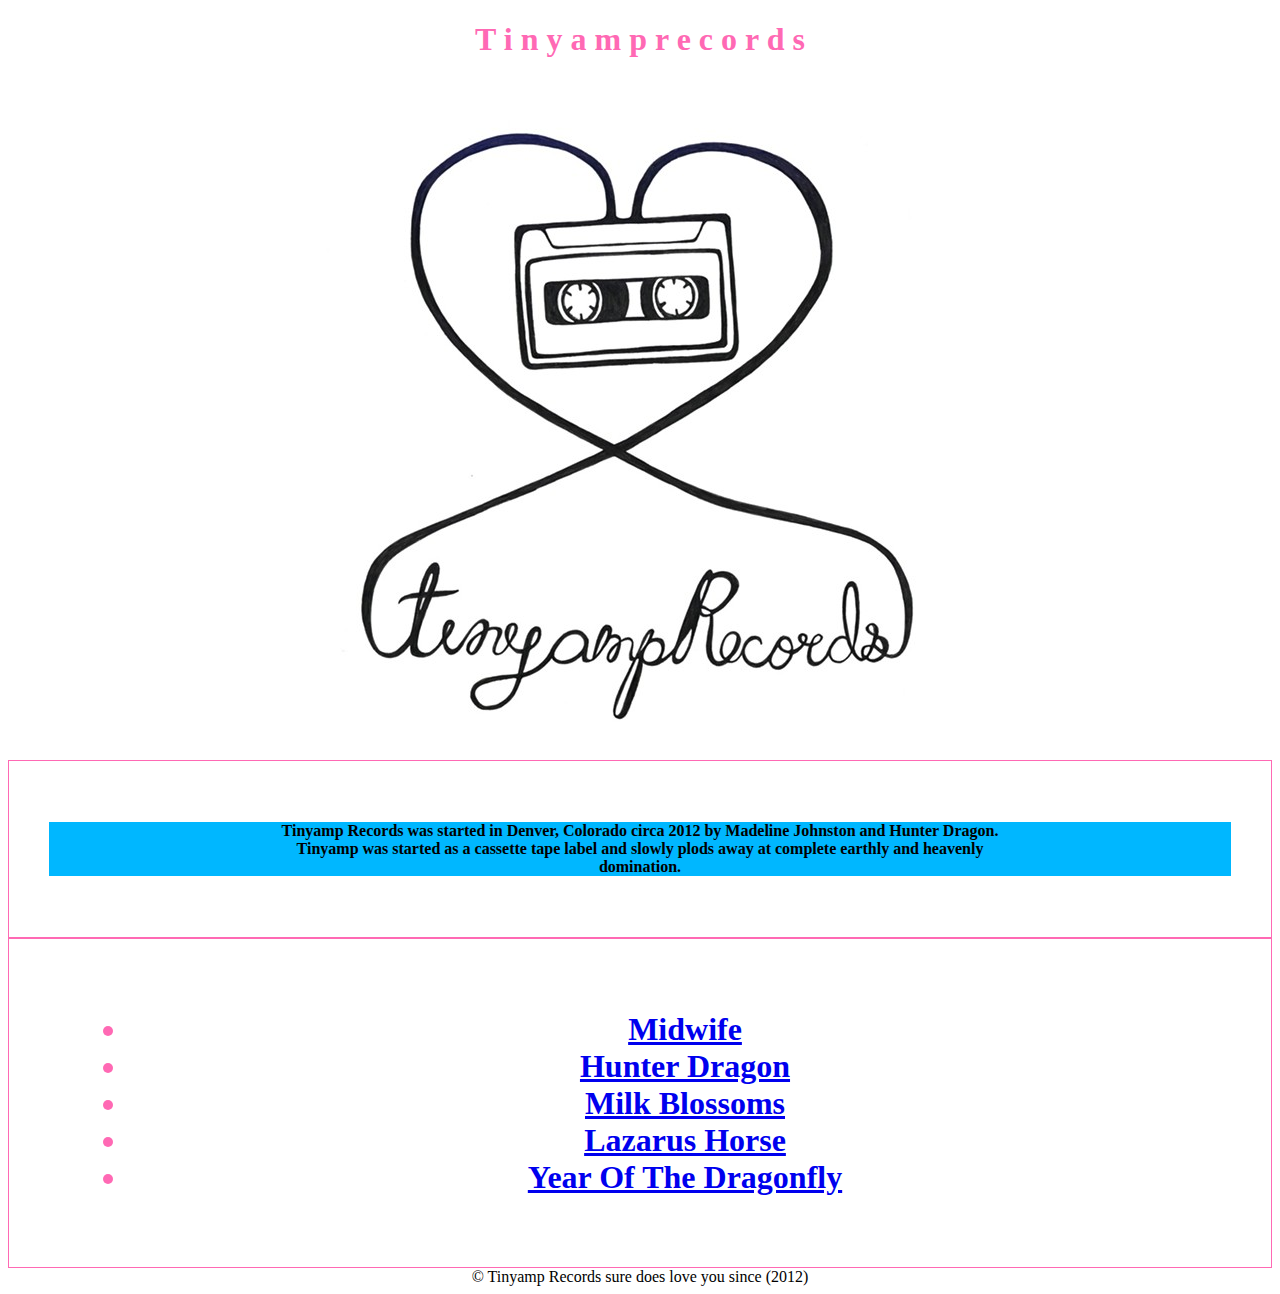
<file: index.html>
<!DOCTYPE html>
<html>
<head><link rel="stylesheet" href="styles.css">
<title>Tinyamp Records</title>
</head>
<body>
    
<article>
    <h1>T i n y a m p r e c o r d s </h1>
    <img src="images/tinyamprecords_logo.jpg" alt="Smiley face" height="" width="">
    <div class="bio">

    
          
        
    <h4><p id="tinybio">Tinyamp Records was started in Denver, Colorado circa 2012 by Madeline Johnston and Hunter Dragon.<br>
        Tinyamp was started as a cassette tape label and slowly plods away at complete earthly and heavenly<br>
        domination.</p>
        
    </h4>
    </div>



    <div>
            <ul><h1>                
                <li><a href="midwife.html">Midwife</a></li>
                <li><a href="hunterdragon.html">Hunter Dragon</a></li>
                <li><a href="milkblossoms.html">Milk Blossoms</a></li>
                <li><a href="lazarushorse.html">Lazarus Horse</a></li>
                <li><a href="yearofthedragonfly.html">Year Of The Dragonfly</a></li>
            </ul>
    </div>
    
    
</article>
<footer> &copy; Tinyamp Records sure does love you since (2012)</footer>

</body>
</html>
</file>
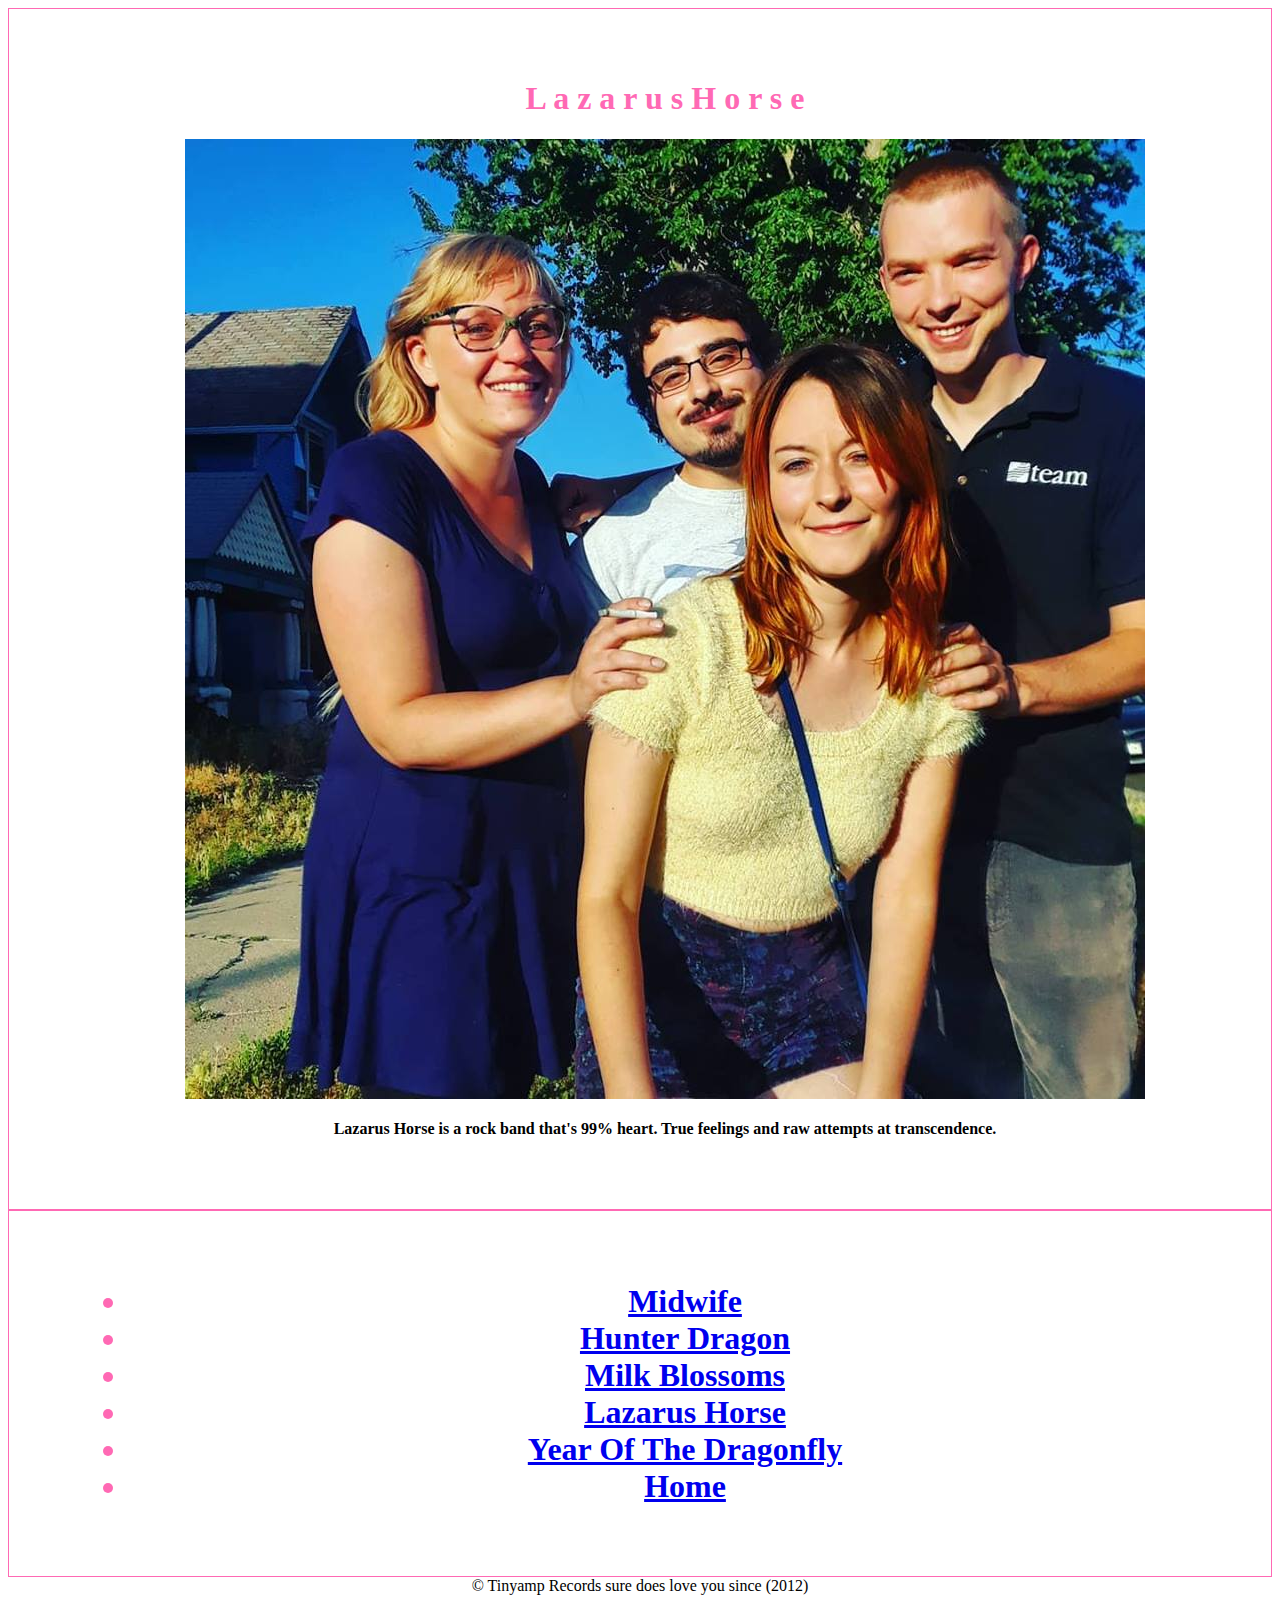
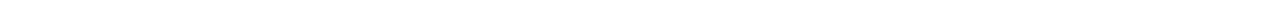
<file: lazarushorse.html>
<!DOCTYPE html>
<html>
<head><link rel="stylesheet" href="styles.css">
<title>Tinyamp Records</title>
</head>
<body>
    
<article>
    <div><h1>L a z a r u s  H o  r s e </h1>
 
    <img src="images/lazarus_horse01.jpg" alt="Smiley face" height="" width="">

    <h4>Lazarus Horse is a rock band that's 99% heart. True feelings and raw attempts at transcendence.</h4>
        
    </h4>
    </div>


    <div>
        <ul><h1>                
            <li><a href="midwife.html">Midwife</a></li>
            <li><a href="hunterdragon.html">Hunter Dragon</a></li>
            <li><a href="milkblossoms.html">Milk Blossoms</a></li>
            <li><a href="lazarushorse.html">Lazarus Horse</a></li>
            <li><a href="yearofthedragonfly.html">Year Of The Dragonfly</a></li>
            <li><a href="index.html">Home</a></li>
        </ul>
    </div>

    
</article>



</body>
<footer> &copy; Tinyamp Records sure does love you since (2012)</footer>

</html>
</file>
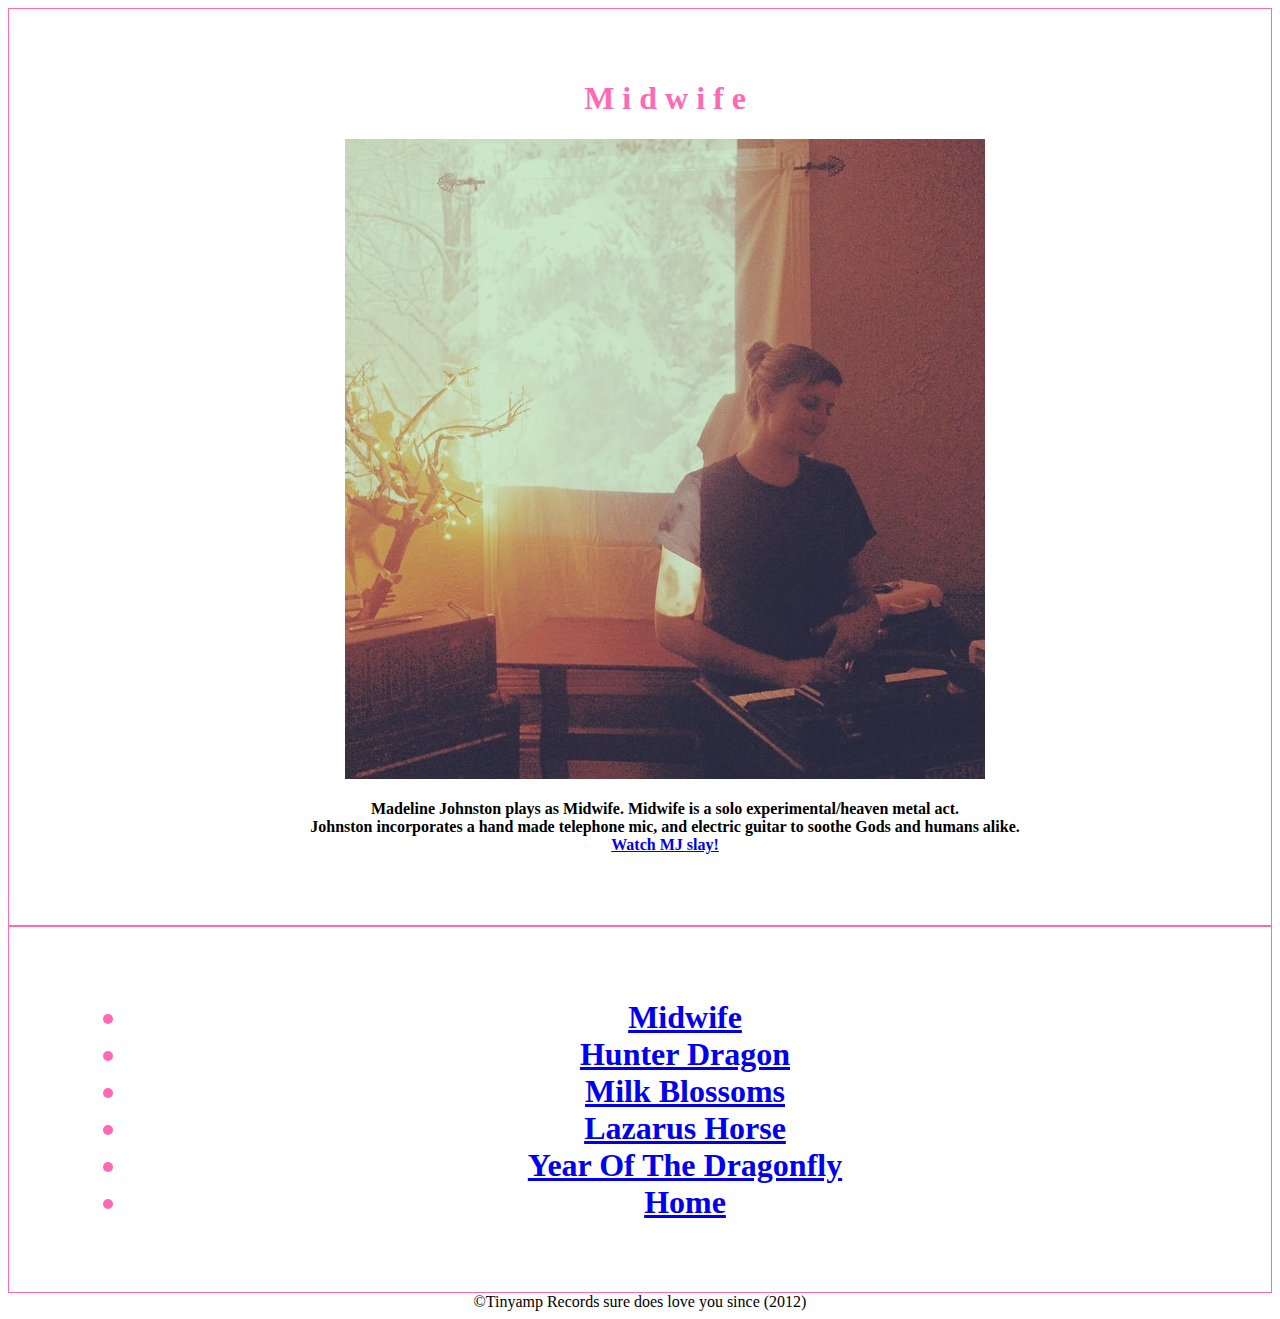
<file: midwife.html>
<!DOCTYPE html>
<html>
<head><link rel="stylesheet" href="styles.css">
<title>Tinyamp Records</title>
</head>
<body>
    
<article>
    <div><h1>M i d w i f e </h1>
 
    <img src="images/sistergrotto.jpg" alt="Smiley face" height="" width="">
    <h4>Madeline Johnston plays as Midwife. Midwife is a solo experimental/heaven metal act.<br>
    Johnston incorporates a hand made telephone mic, and electric guitar to soothe Gods and humans alike.<br>
    <a href="https://www.youtube.com/watch?v=ylXpdTMSILw">Watch MJ slay!</a>
    </h4>
        
    </h4>
    </div>


    <div>
        <ul><h1>                
            <li><a href="midwife.html">Midwife</a></li>
            <li><a href="hunterdragon.html">Hunter Dragon</a></li>
            <li><a href="milkblossoms.html">Milk Blossoms</a></li>
            <li><a href="lazarushorse.html">Lazarus Horse</a></li>
            <li><a href="yearofthedragonfly.html">Year Of The Dragonfly</a></li>
            <li><a href="index.html">Home</a></li>
        </ul>
    </div>

    
</article>



</body>
<footer> &copy;Tinyamp Records sure does love you since (2012)</footer>

</html>
</file>
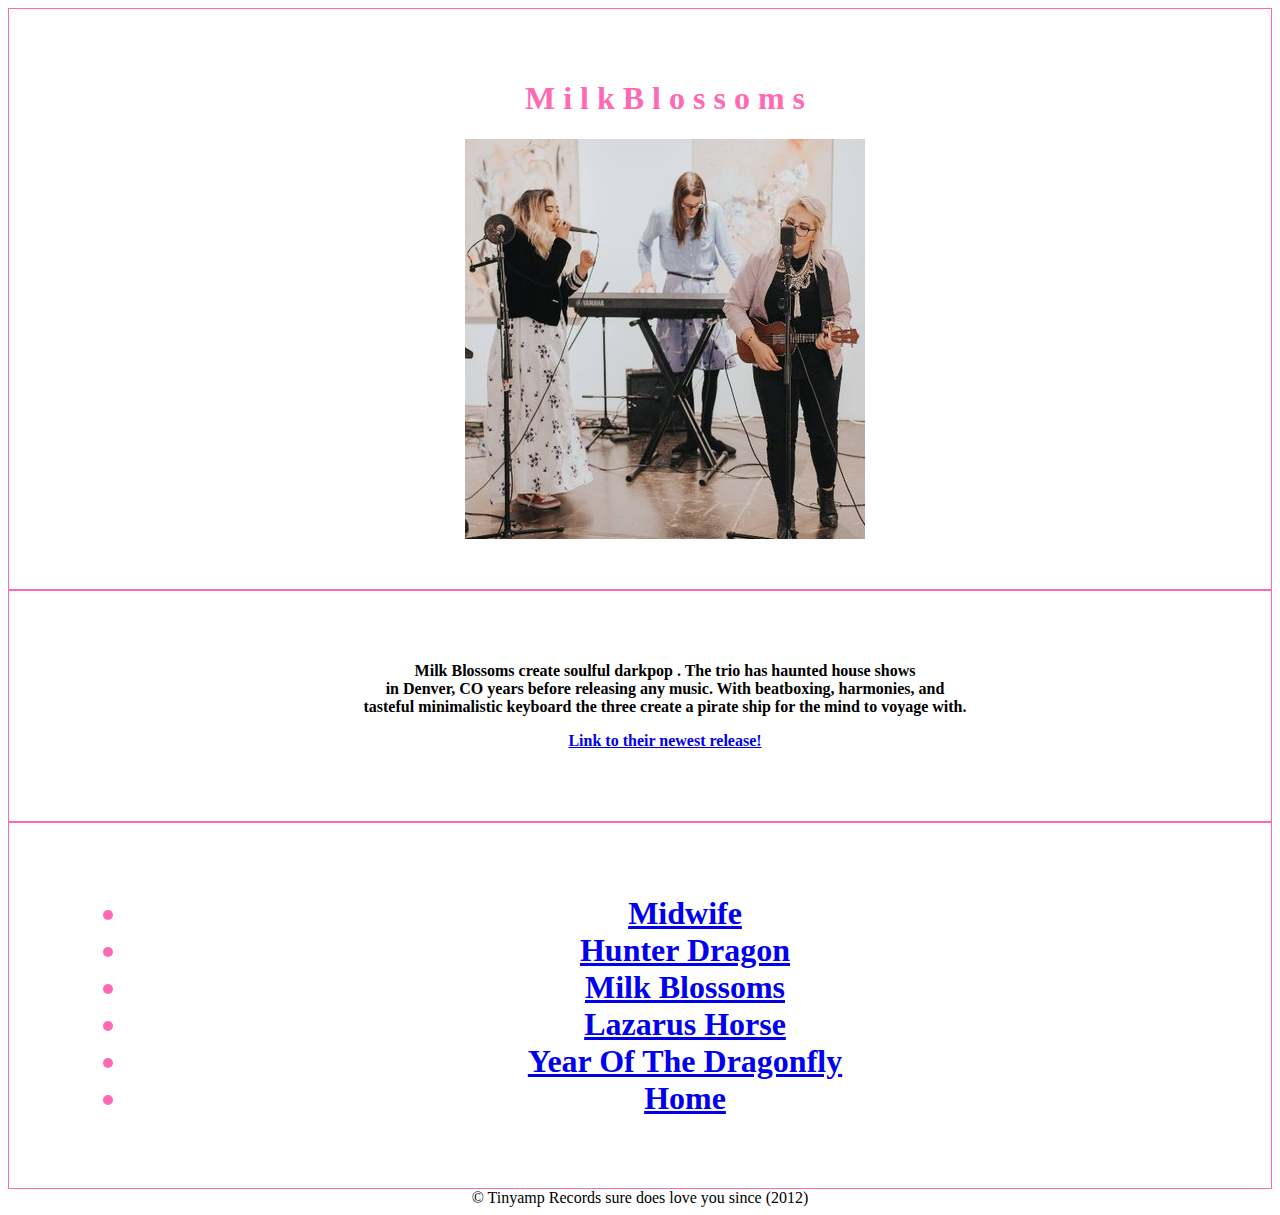
<file: milkblossoms.html>
<!DOCTYPE html>
<html>
<head><link rel="stylesheet" href="styles.css">
<title>Tinyamp Records</title>
</head>
<body>
    
<article>
    <div><h1>M i l k  B l o s s o m s</h1>
 
    <img src="images/milkblossoms.jpg" alt="Smiley face" height="" width="">
    </div>
    <div><h4>
    Milk Blossoms create soulful darkpop  .  The trio has haunted house shows<br>
    in Denver, CO years before releasing any music. With beatboxing, harmonies, and <br>
    tasteful minimalistic keyboard the three create a pirate ship for the mind to voyage with.
    <p><a href="https://themilkblossoms.bandcamp.com/">Link to their newest release!</a></li></h4>
    </p>


        
    </h4>
    </div>


    <div>
        <ul><h1>                
            <li><a href="midwife.html">Midwife</a></li>
            <li><a href="hunterdragon.html">Hunter Dragon</a></li>
            <li><a href="milkblossoms.html">Milk Blossoms</a></li>
            <li><a href="lazarushorse.html">Lazarus Horse</a></li>
            <li><a href="yearofthedragonfly.html">Year Of The Dragonfly</a></li>
            <li><a href="index.html">Home</a></li>
        
        </ul>
    </div>

    
</article>



</body>
<footer> &copy; Tinyamp Records sure does love you since (2012)</footer>

</html>
</file>
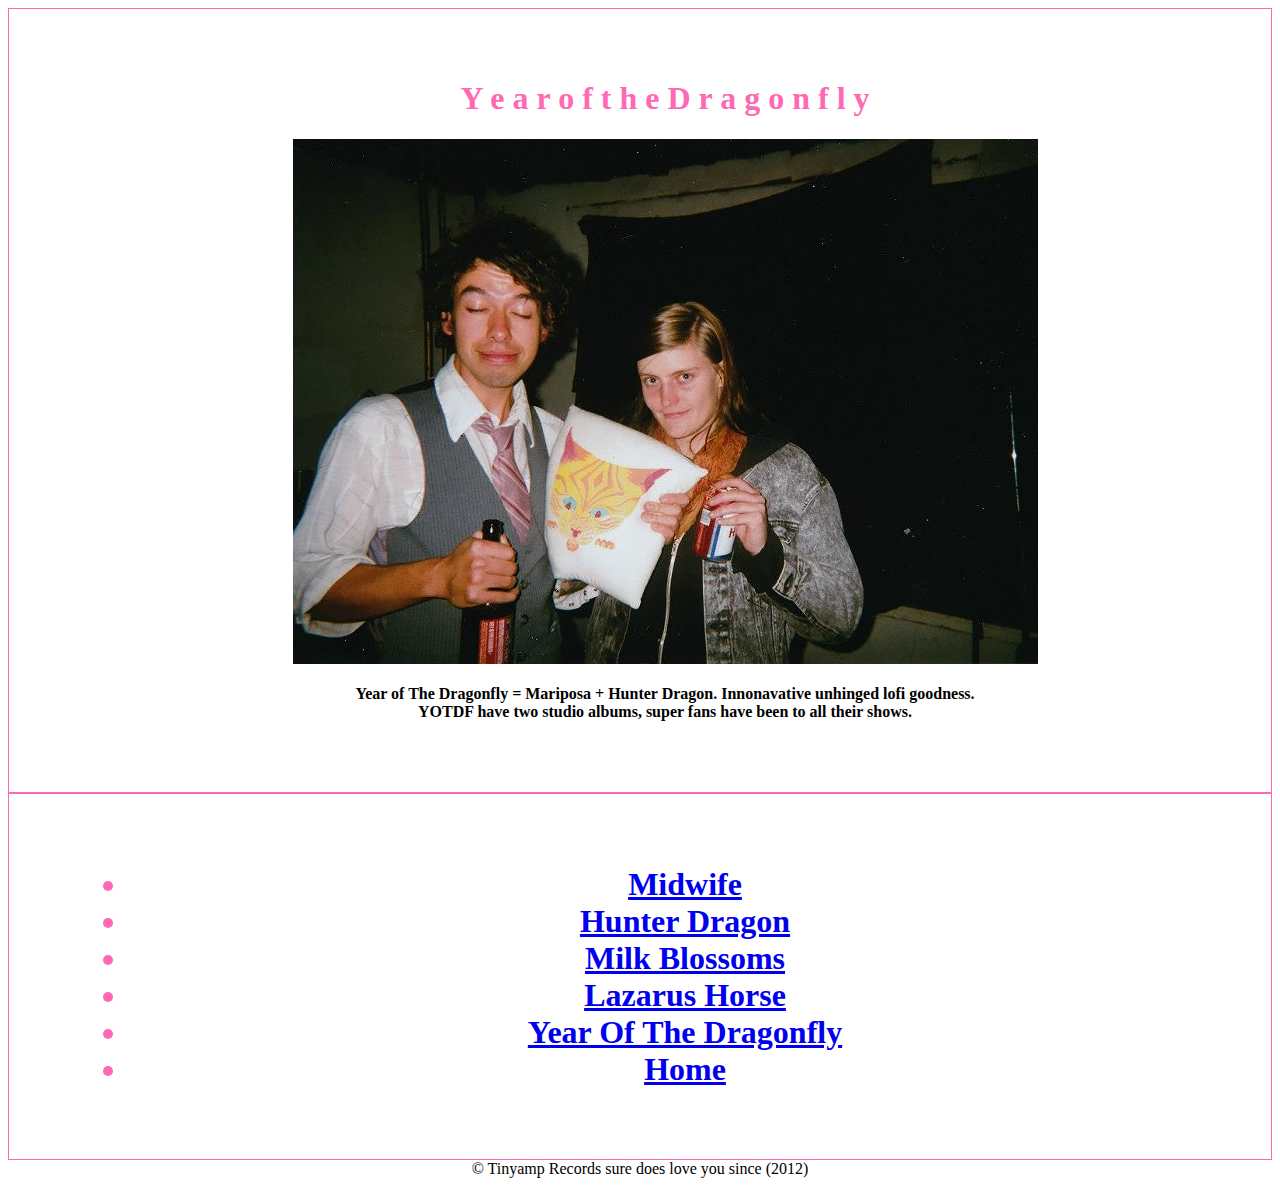
<file: yearofthedragonfly.html>
<!DOCTYPE html>
<html>
<head><link rel="stylesheet" href="styles.css">
<title>Tinyamp Records</title>
</head>
<body>
    
<article>
    <div><h1>Y e a r  o f  t h e  D r a g o n f l y  </h1>
    <img src="images/yearofthedragonfly.jpg" alt="Smiley face" height="" width="">
    <h4>Year of The Dragonfly = Mariposa + Hunter Dragon. Innonavative unhinged lofi goodness.<br>
        YOTDF have two studio albums, super fans have been to all their shows.  
        
    </h4>
    </div>



    <div>
            <ul><h1>                
                <li><a href="midwife.html">Midwife</a></li>
                <li><a href="hunterdragon.html">Hunter Dragon</a></li>
                <li><a href="milkblossoms.html">Milk Blossoms</a></li>
                <li><a href="lazarushorse.html">Lazarus Horse</a></li>
                <li><a href="yearofthedragonfly.html">Year Of The Dragonfly</a></li>
                <li><a href="index.html">Home</a></li>
            </ul>
    </div>
    
    
</article>
<footer> &copy; Tinyamp Records sure does love you since (2012)</footer>

</body>
</html>
</file>
<file: styles.css>
img {
    display: block;
    margin-left: auto;
    margin-right: auto;
}

div {
    border: 1px solid hotpink;
    
    padding-top: 50px;
    padding-right: 30px;
    padding-bottom: 50px;
    padding-left: 80px;
}
img {
    text-align: center;
}
#tinybio {
    background-color: rgb(0, 183, 255);
}



h1 {
    text-align: center;
    color: hotpink;
}

h4 {
    text-align: center;
    font-family: "Times New Roman", Times, serif;
}

footer {
    text-align: center;
    text-emphasis: strong;
}

.bio {
    padding: 40px;
    
  }
</file>
